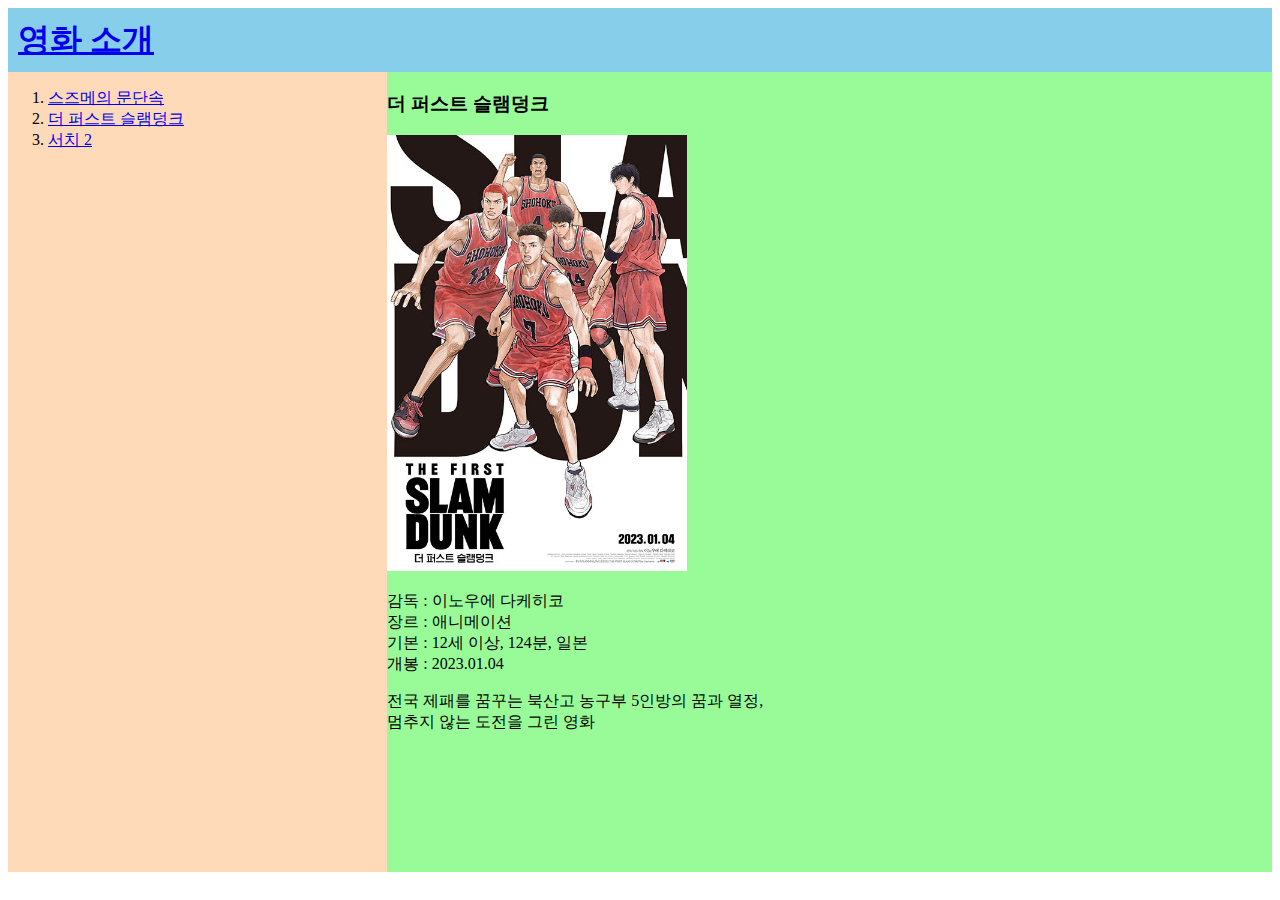
<file: movie/2.html>
<!DOCTYPE html>
<html lang="en">
<head>
    <meta charset="UTF-8">
    <meta http-equiv="X-UA-Compatible" content="IE=edge">
    <meta name="viewport" content="width=device-width, initial-scale=1.0">
    <title>더 퍼스트 슬램덩크</title>
</head>
<body>
    <!-- emmet : 강력한 자동완성 기능 
        tab 기능
        부모태그 > 자식태그
        태그명.클래스명
        Multiplication: * -->
    <!-- 1번째(top) 영역 -->
    <header>
        <!-- border:두께 선종류 색상; -->
        <!-- border:5px solid red; -->
        <h1 style="margin:0px; padding:10px;  background-color:skyblue"><a href="../css/movie.css">영화 소개</a></h1>
    </header>
    <!-- 2번째(left-content) 영역 -->
    <div style="height:800px; background-color: green;">
        <!-- 2-1번 영역 -->
        <nav style="width:30%; height:800px; float:left; background-color: peachpuff;">
            <ol>
                <li><a href="./1.html">스즈메의 문단속</a></li>
                <li><a href="./2.html">더 퍼스트 슬램덩크</a></li>
                <li><a href="./3.html">서치 2</a></li>
            </ol>
        </nav>
        <!-- 2-2번 영역 -->
        <section style="width:70%; height:800px; float:right; background-color:palegreen">
            <h3>더 퍼스트 슬램덩크</h3>
            <img src="../images/더 퍼스트 슬램덩크.jpg" width="300px">
            <p>감독 : 이노우에 다케히코<br>
            장르 : 애니메이션<br>
            기본 : 12세 이상, 124분, 일본<br>
            개봉 : 2023.01.04</p>

            <p>전국 제패를 꿈꾸는 북산고 농구부 5인방의 꿈과 열정,<br>
                멈추지 않는 도전을 그린 영화</p>
        </section>
    </div>
</body>
</html>
</file>
